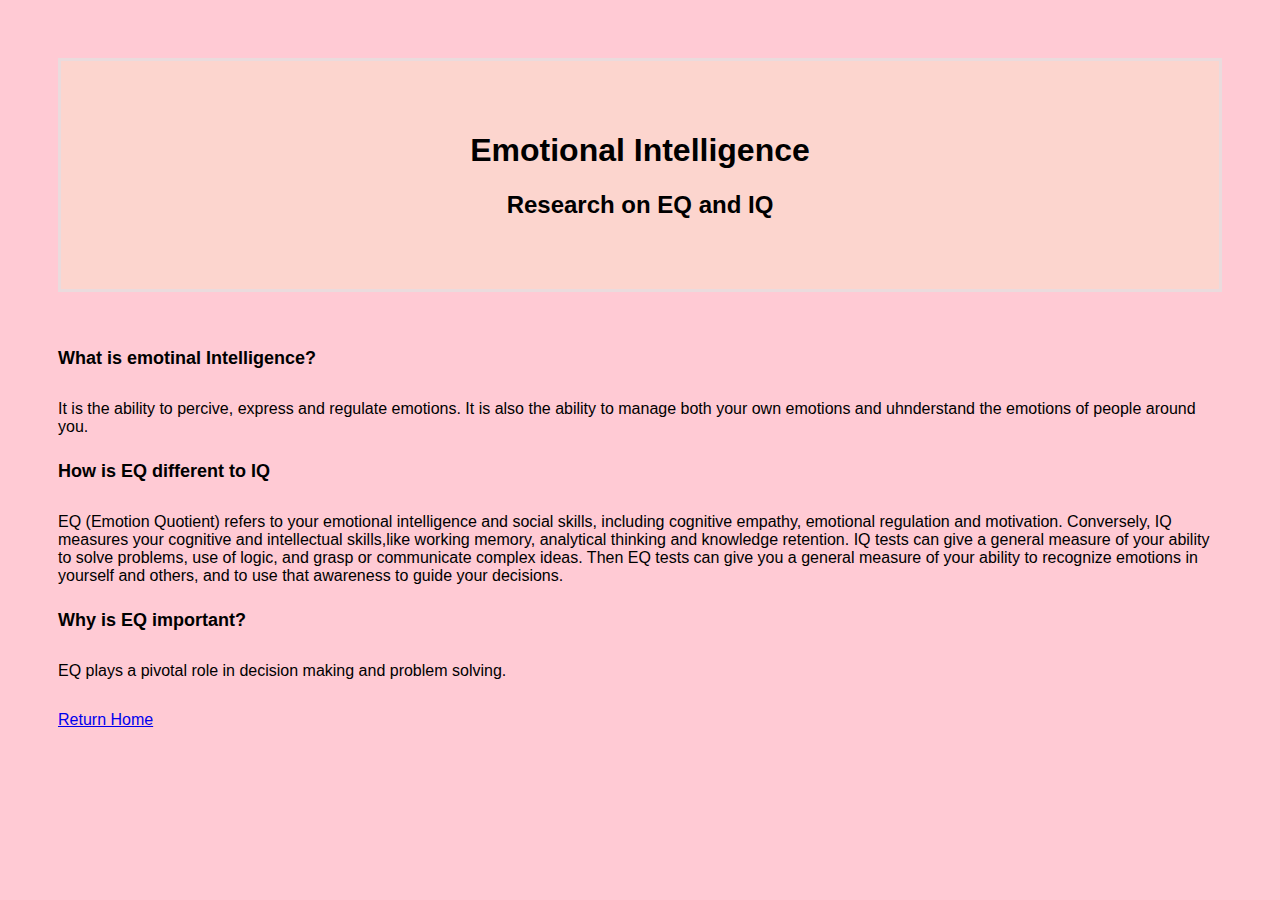
<file: blog/emotional-intelligence.html>
<!DOCTYPE html>
<html lang="en">
  <head>
    <meta charset="UTF-8" />
    <meta name="viewport" content="width=device-width, initial-scale=1.0" />
    <link href="../styles/main.css" rel="stylesheet" type="text/css" />
    <title>Emotional Intelligence</title>
  </head>
  <header>
    <h1>Emotional Intelligence</h1>
    <h2>Research on EQ and IQ</h2>
  </header>
  <body>
    <p>
      <br />
      <br />
      <p class="strong">What is emotinal Intelligence?</p>
      <br />
      It is the ability to percive, express and regulate emotions. It is also
      the ability to manage both your own emotions and uhnderstand the emotions
      of people around you.
      <br />
      <br />
      <p class="strong">How is EQ different to IQ</p>
      <br />
      EQ (Emotion Quotient) refers to your emotional intelligence and social
      skills, including cognitive empathy, emotional regulation and motivation.
      Conversely, IQ measures your cognitive and intellectual skills,like
      working memory, analytical thinking and knowledge retention. IQ tests can
      give a general measure of your ability to solve problems, use of logic, and
      grasp or communicate complex ideas. Then EQ tests can give you a general
      measure of your ability to recognize emotions in yourself and others, and
      to use that awareness to guide your decisions.
      <br>
      <br />
      <p class="strong">Why is EQ important? </p>
      <br>
      EQ plays a pivotal role in decision making and
      problem solving.
      <br>
      <br>
    </p>
  </body>
  <footer>
    <a href="../index.html">Return Home</a>
  </footer>
</html>
</file>
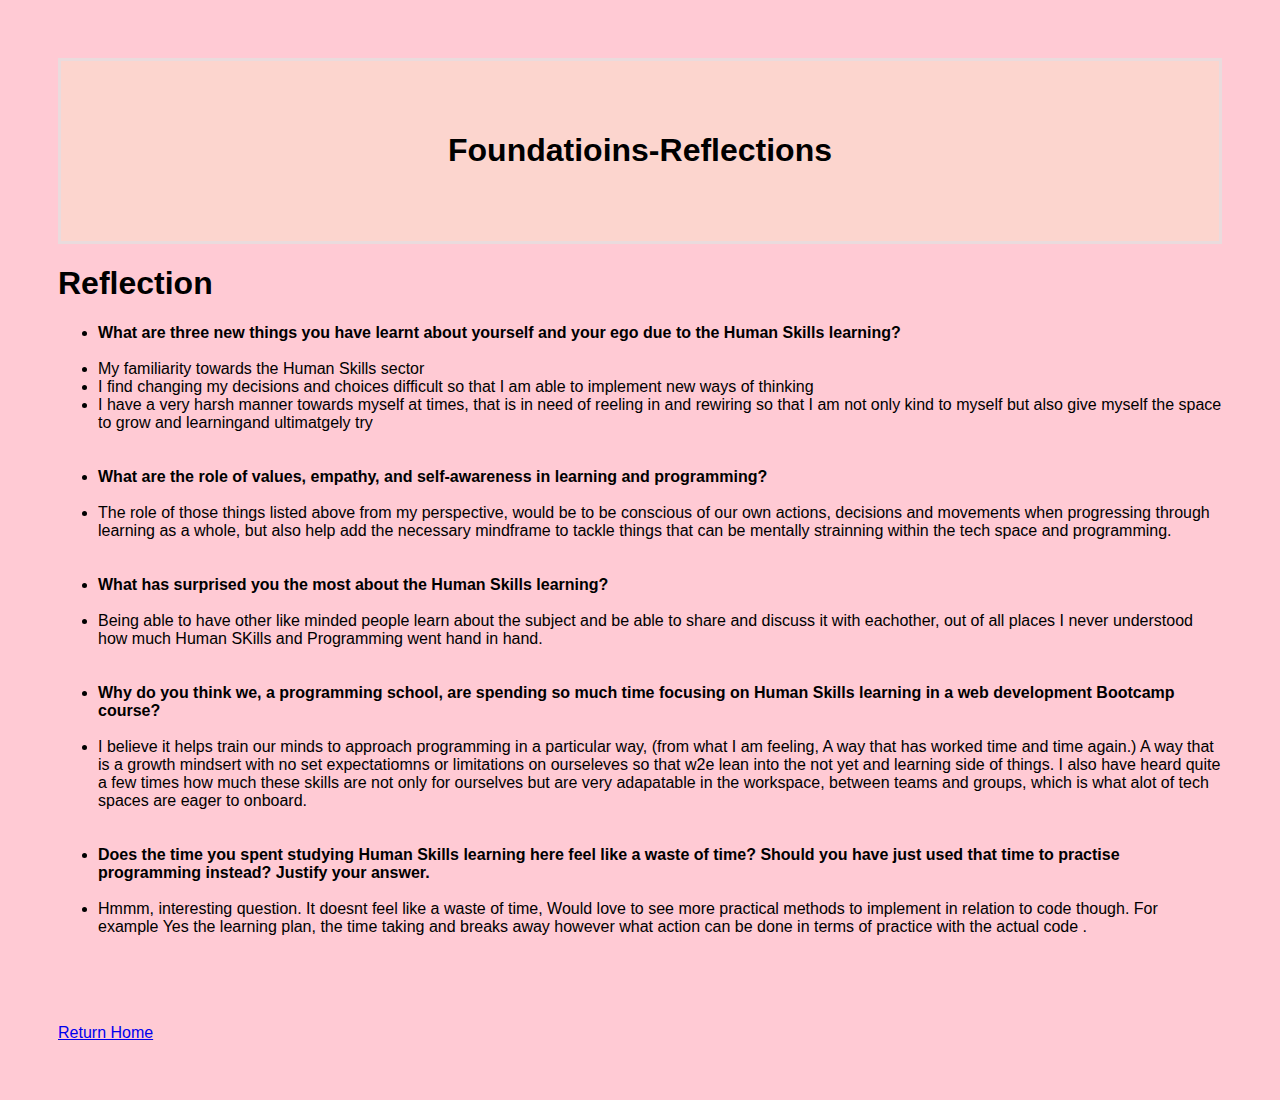
<file: blog/foundation-reflections.html>
<!DOCTYPE html>
<html lang="en">
    <head>
        <meta charset="UTF-8">
        <meta name="viewport" content="width=device-width, initial-scale=1.0">
        <link href="../styles/main.css" rel="stylesheet" type="text/css" />
        <title>Foundatioins-reflections</title>
    </head>

    <header>
      <h1>Foundatioins-Reflections</h1>
    </header>

    <body>
      <div>
        <h1>Reflection</h1>
      </div>
      <div>
        <p>
          <ul>
            <li><strong>What are three new things you have learnt about yourself and your ego due to the Human Skills learning?</strong></li>
            <br>
            <li>My familiarity towards the Human Skills sector</li>
            <li>I find changing my decisions and choices difficult so that I am able to implement new ways of thinking</li>
            <li>I have a very harsh manner towards myself at times, that is in need of reeling in and rewiring so that I am not only kind to myself but also give myself the space to grow and learningand ultimatgely try</li>
            <br>
            <br>
            <li><strong>What are the role of values, empathy, and self-awareness in learning and programming?</strong></li>
            <br>
            <li>The role of those things listed above from my perspective, would be to be conscious of our own actions, decisions and movements when progressing through learning as a whole, 
            but also help add the necessary mindframe to tackle things that can be mentally strainning within the tech space and programming. </li>
            <br>
            <br>
            <li><strong>What has surprised you the most about the Human Skills learning?</strong></li>
            <br>
            <li>Being able to have other like minded people learn about the subject and be able to share and discuss it with eachother, out of all places I never understood how much Human SKills and Programming went hand in hand.</li>
            <br>
            <br>
            <li><strong>Why do you think we, a programming school, are spending so much time focusing on Human Skills learning in a web development Bootcamp course?</strong></li>
            <br>
            <li>I believe it helps train our minds to approach programming in a particular way, (from what I am feeling, A way that has worked time and time again.) A way that is a growth mindsert with no set expectatiomns or limitations on ourseleves so that w2e lean into the not yet and learning side of things. 
              I also have heard quite a few times how much these skills are not only for ourselves but are very adapatable in the workspace, between teams and groups, which is what alot of tech spaces are eager to onboard. 
            </li>
            <br>
            <br>
            <li><strong> Does the time you spent studying Human Skills learning here feel like a waste of time? Should you have just used that time to practise programming instead? Justify your answer.</strong></li>
            <br>
            <li>Hmmm, interesting question. It doesnt feel like a waste of time, Would love to see more practical methods to implement in relation to code though. For example Yes the learning plan, the time taking and breaks away however what action can be done in terms of practice with the actual code .</li>
            <br>
            <br>
          </ul>
        </p>
      </div>

    </body>
    <br>
    <br>
    <footer>
      <a href="../index.html">Return Home</a>
    </footer>
  </html>
</file>
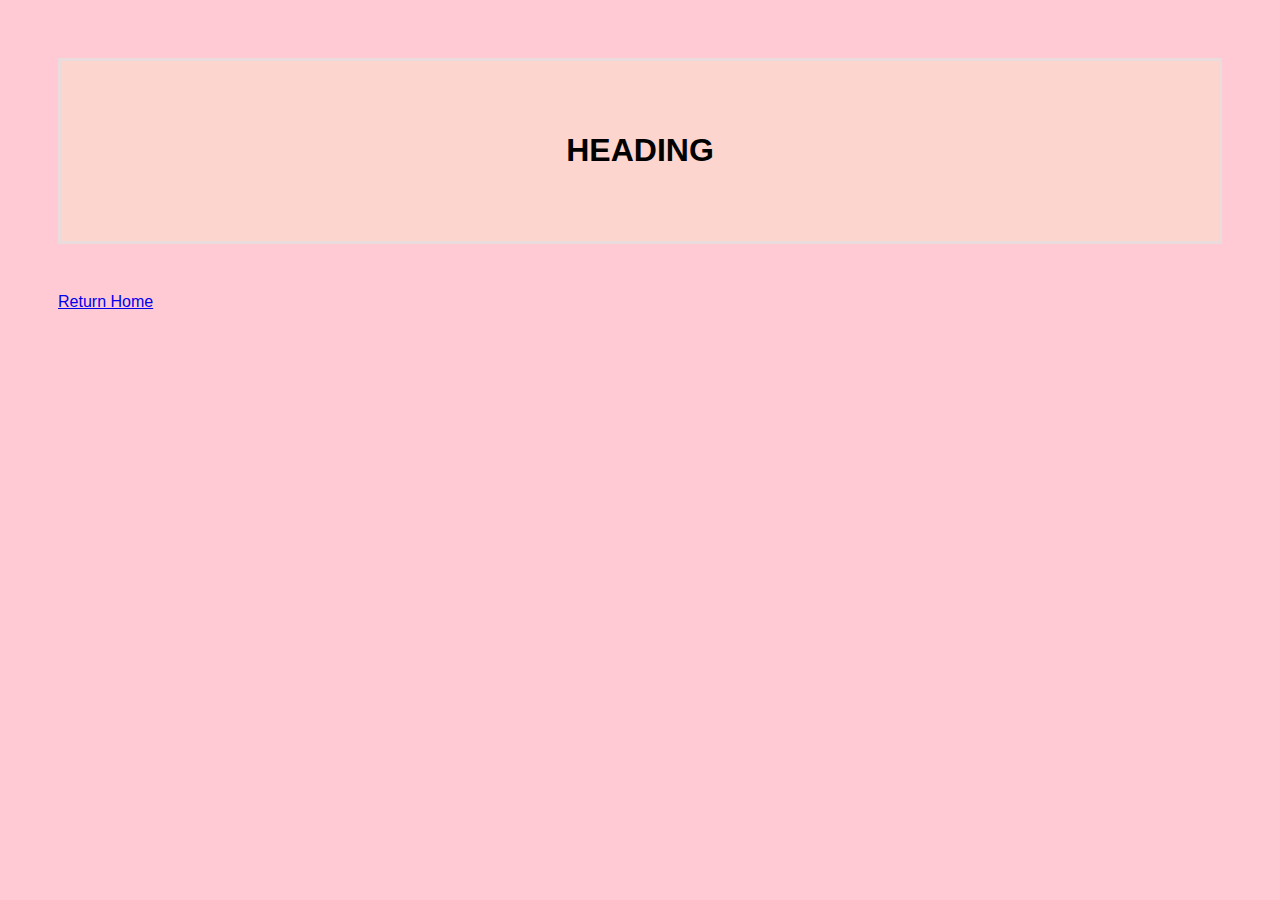
<file: blog/html-structure-template.html>
<!DOCTYPE html>
<html lang="en">
    <head>
        <meta charset="UTF-8">
        <meta name="viewport" content="width=device-width, initial-scale=1.0">
        <link href="../styles/main.css" rel="stylesheet" type="text/css" />
        <title>Html-structure-template</title>
    </head>

    <header>
      <h1>HEADING</h1>

    </header>

    <body>
      <div>

      </div>
      <div>
        <p>
          
        </p>
      </div>

    </body>
    <br>
    <br>
    <footer>
      <a href="../index.html">Return Home</a>
    </footer>
  </html>
</file>
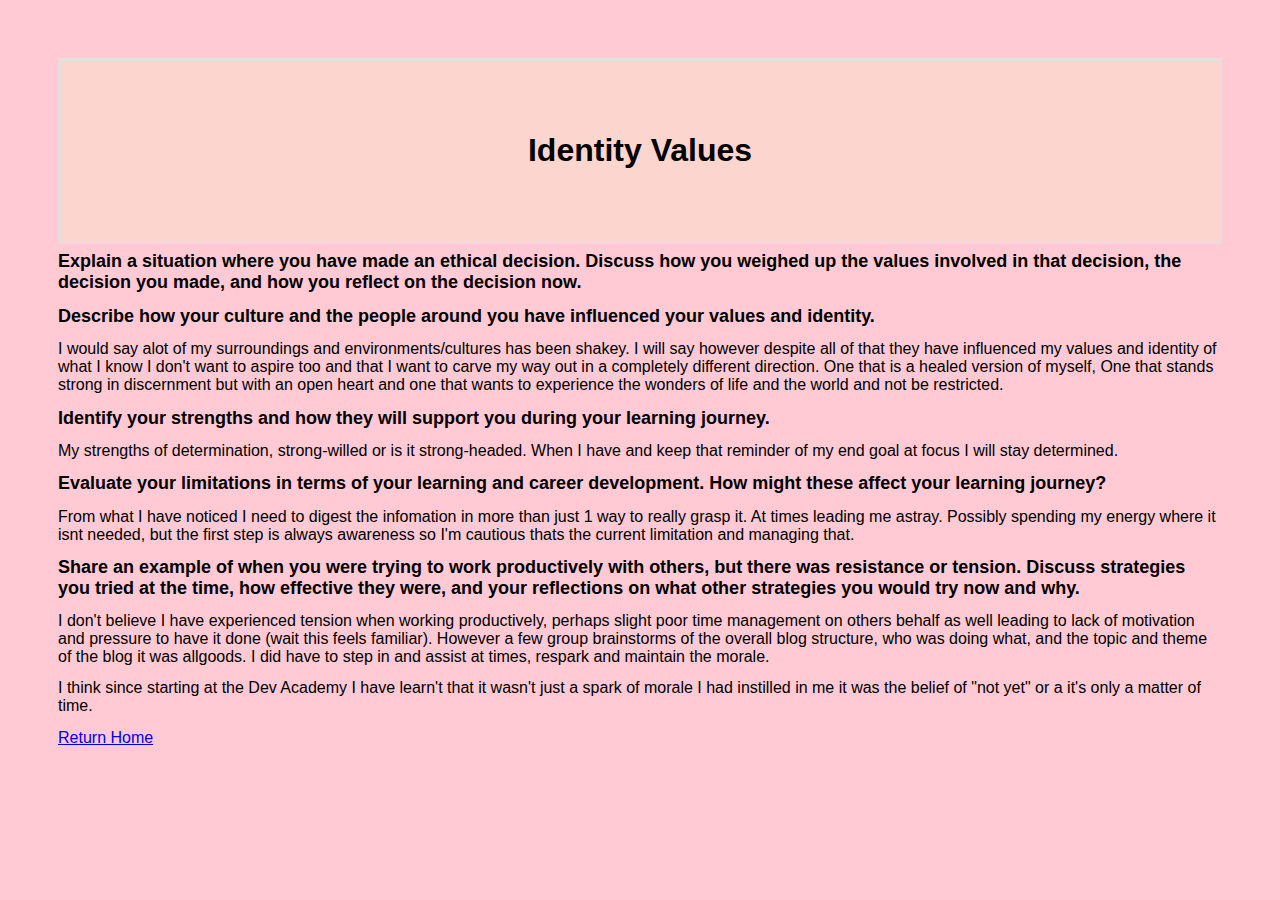
<file: blog/identity-values.html>
<!DOCTYPE html>
<html>
  <head>
    <meta charset="UTF-8" />
    <link href="../styles/main.css" rel="stylesheet" type="text/css" />
    <title>Identity Values</title>
  </head>
  <header>
    <h1>Identity Values</h1>
  </header>
  <body>
    <p class="strong">
      Explain a situation where you have made an ethical decision. Discuss how
      you weighed up the values involved in that decision, the decision you
      made, and how you reflect on the decision now.
    </p>
    <p class="strong">
      Describe how your culture and the people around you have influenced your
      values and identity.
    </p>
    <p>
      I would say alot of my surroundings and environments/cultures has been
      shakey. I will say however despite all of that they have influenced my
      values and identity of what I know I don't want to aspire too and that I
      want to carve my way out in a completely different direction. One that is
      a healed version of myself, One that stands strong in discernment but with
      an open heart and one that wants to experience the wonders of life and the
      world and not be restricted.
    </p>
    <p class="strong">
      Identify your strengths and how they will support you during your learning
      journey.
    </p>
    <p>
      My strengths of determination, strong-willed or is it strong-headed. When
      I have and keep that reminder of my end goal at focus I will stay
      determined.
    </p>
    <p class="strong">
      Evaluate your limitations in terms of your learning and career
      development. How might these affect your learning journey?
    </p>
    <p>
      From what I have noticed I need to digest the infomation in more than just
      1 way to really grasp it. At times leading me astray. Possibly spending my
      energy where it isnt needed, but the first step is always awareness so I'm
      cautious thats the current limitation and managing that.
    </p>
    <p class="strong">
      Share an example of when you were trying to work productively with others,
      but there was resistance or tension. Discuss strategies you tried at the
      time, how effective they were, and your reflections on what other
      strategies you would try now and why.
    </p>
    <p>
      I don't believe I have experienced tension when working productively,
      perhaps slight poor time management on others behalf as well leading to
      lack of motivation and pressure to have it done (wait this feels
      familiar). However a few group brainstorms of the overall blog structure,
      who was doing what, and the topic and theme of the blog it was allgoods. I
      did have to step in and assist at times, respark and maintain the morale.
    </p>
    <p>
      I think since starting at the Dev Academy I have learn't that it wasn't
      just a spark of morale I had instilled in me it was the belief of "not
      yet" or a it's only a matter of time.
    </p>
  </body>
  <footer>
    <a href="../index.html">Return Home</a>
  </footer>
</html>
</file>
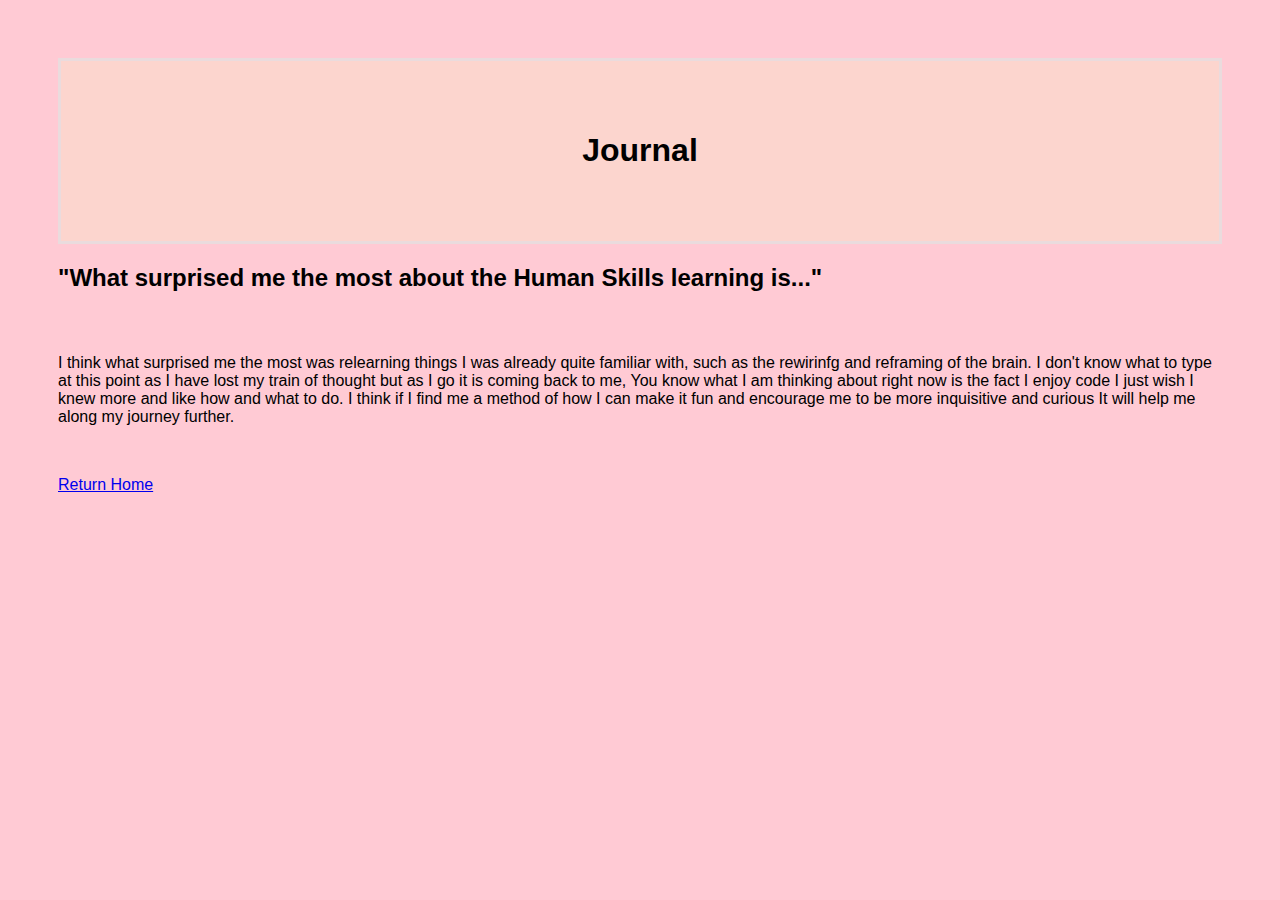
<file: blog/Journal.html>
<!DOCTYPE html>
<html lang="en">
    <head>
        <meta charset="UTF-8">
        <meta name="viewport" content="width=device-width, initial-scale=1.0">
        <link href="../styles/main.css" rel="stylesheet" type="text/css" />
        <title>Journal S5 exercise</title>
    </head>

    <header>
      <h1>Journal</h1>
    </header>

    <body>
      <div>
        <p>
          <h2>"What surprised me the most about the Human Skills learning is..."</h2>
        </p>
      </div>
      <br>
      <br>
      <div>
        <p>
          I think what surprised me the most was relearning things I was already quite familiar with,
          such as the rewirinfg and reframing of the brain. I don't know what to type at this point as I have lost my train of thought 
          but as I go it is coming back to me, You know what I am thinking about right now is the fact I enjoy code I just wish I knew more and like how and what to do.
          I think if I find me a method of how I can make it fun and encourage me to be more inquisitive and curious It will help me along my journey further.

          
        </p>
      </div>

    </body>
    <br>
    <br>
    
    <footer>
      <a href="../index.html">Return Home</a>
    </footer>
  </html>
</file>
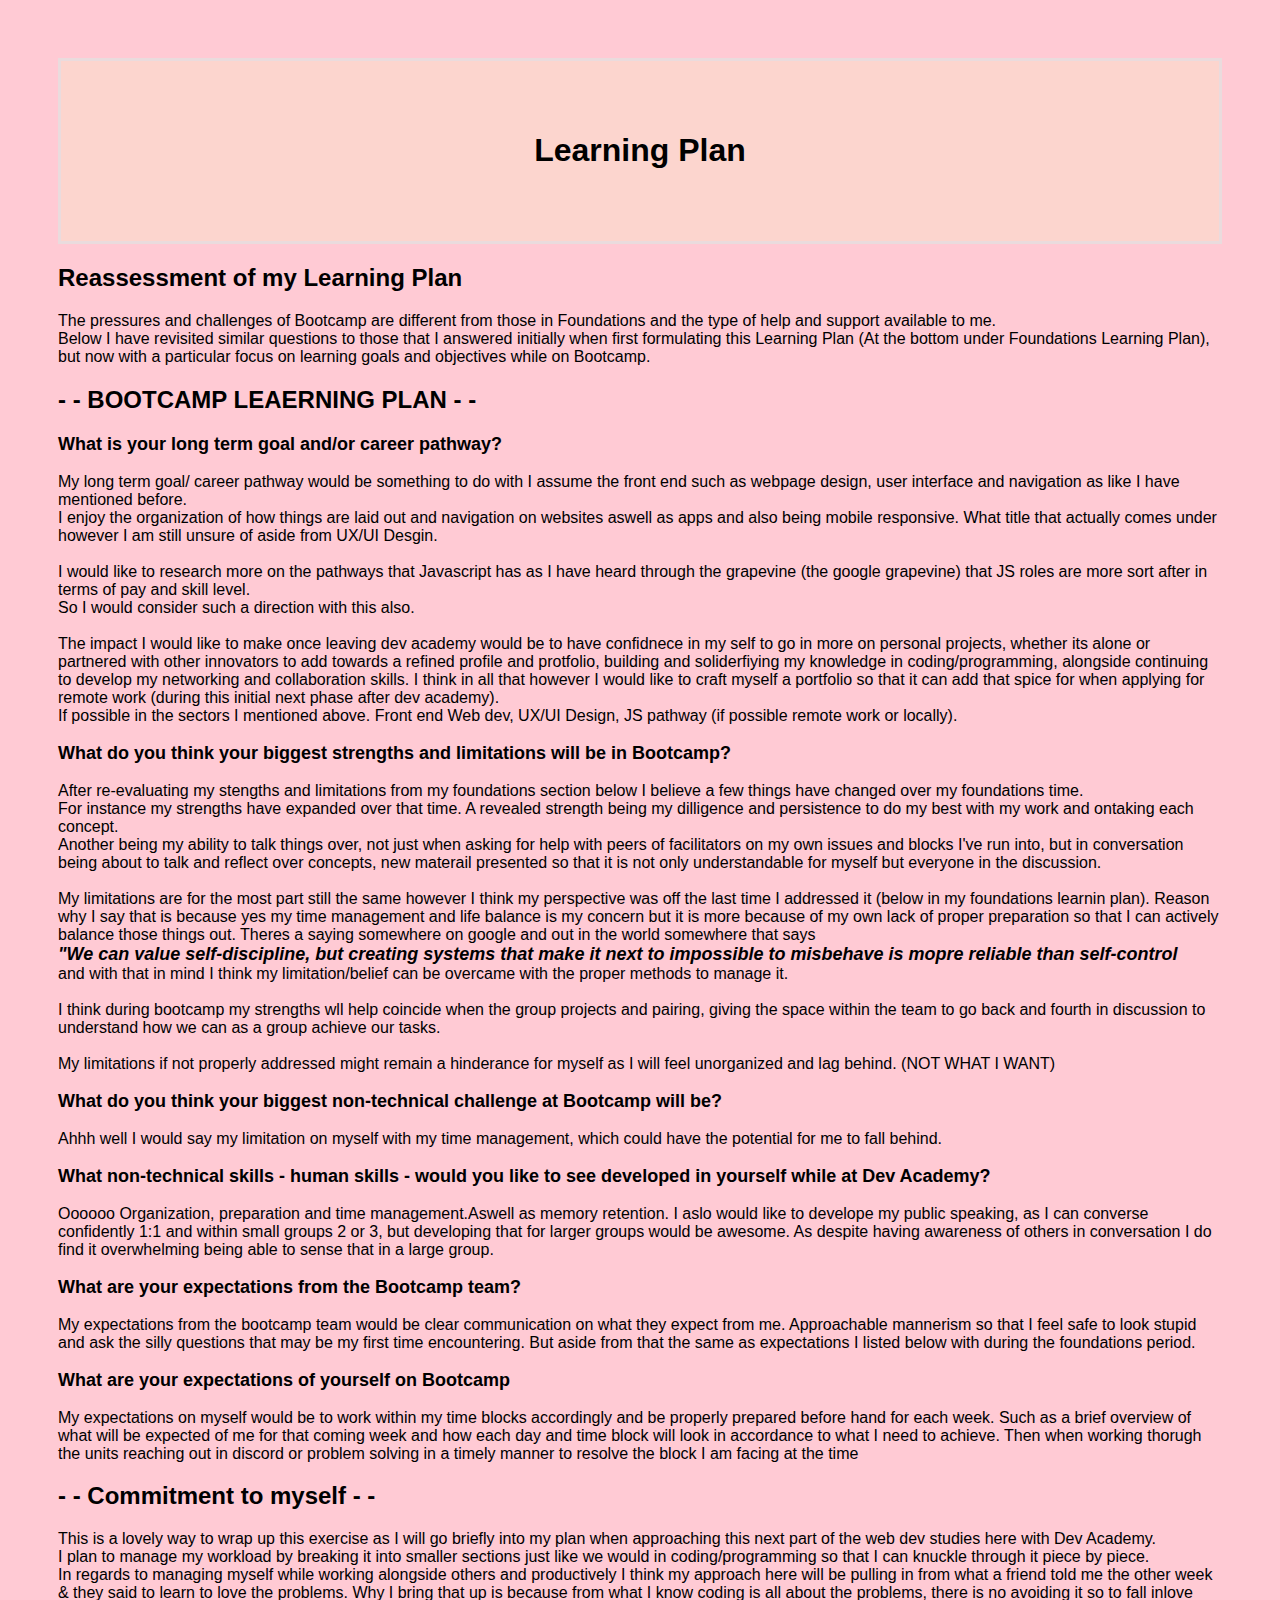
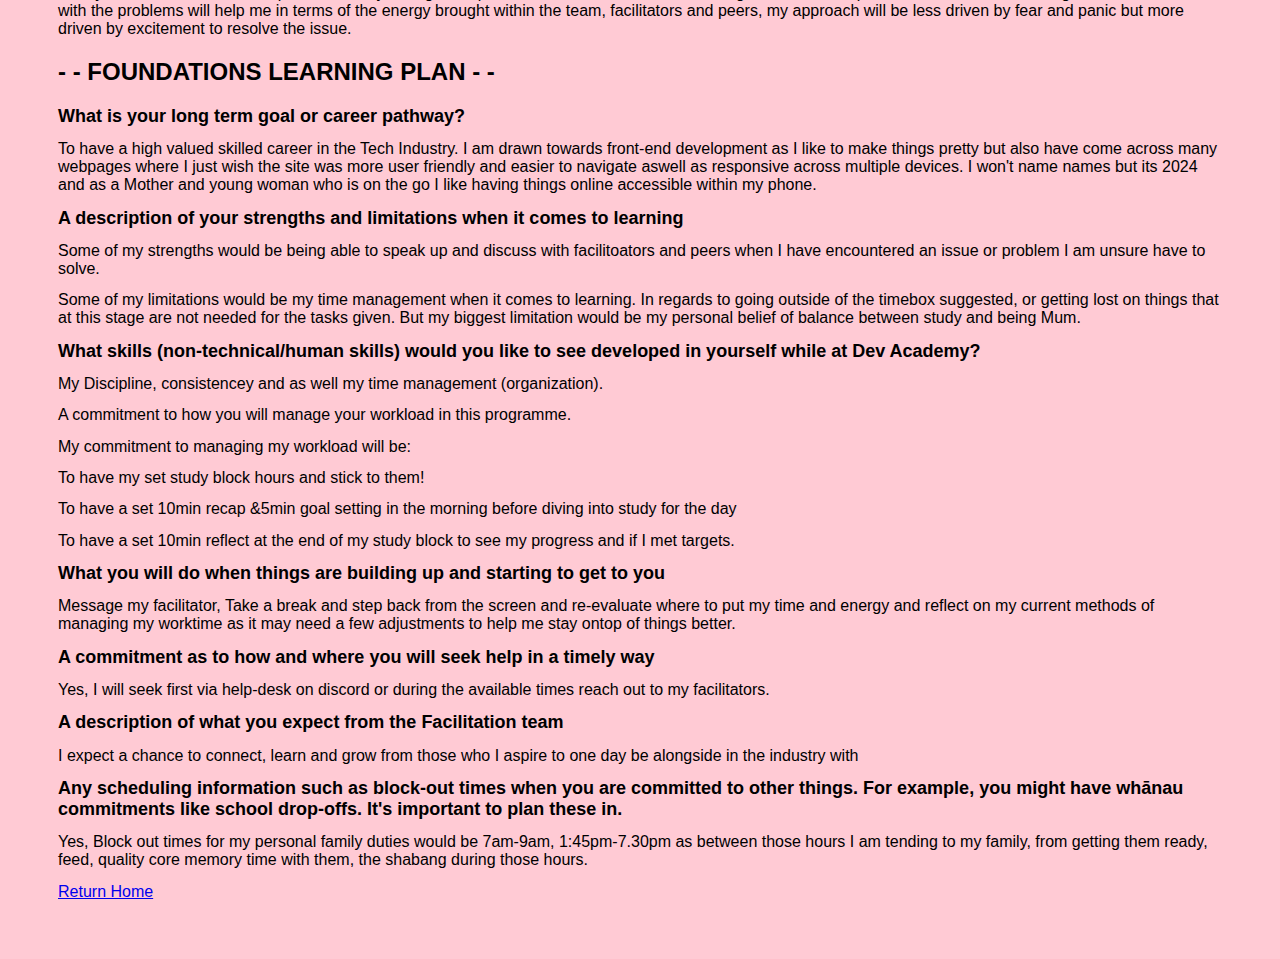
<file: blog/learning-plan.html>
<!DOCTYPE html>
<html lang="en">
  <head>
    <meta charset="UTF-8" />
    <link href="../styles/main.css" rel="stylesheet" type="text/css" />
    <title>Learning-plan</title>
  </head>
  <header>
    <h1>Learning Plan</h1>
  </header>
  <body>
    <div>
      <p>
        <h2>Reassessment of my Learning Plan</h2>
  
        The pressures and challenges of Bootcamp are different from those in Foundations and the type of help and support available to me.
        <br>
        Below I have revisited similar questions to those that I answered initially when first formulating this Learning Plan (At the bottom under Foundations Learning Plan), 
        <br>
        but now with a particular focus on learning goals and objectives while on Bootcamp.

      </p>
    </div>
    <div>
      <h2>- - BOOTCAMP LEAERNING PLAN - -</h2>
      <p>
        <strong class="strong">What is your long term goal and/or career pathway?</strong>
        <br>
        <br>
        My long term goal/ career pathway would be something to do with I assume the front end such as webpage design, user interface and navigation as like I have mentioned before. 
        <br>
        I enjoy the organization of how things are laid out and navigation on websites aswell as apps and also being mobile responsive. What title that actually comes under however I am still unsure of aside from UX/UI Desgin.
        <br>
        <br>
        I would like to research more on the pathways that Javascript has as I have heard through the grapevine (the google grapevine) that JS roles are more sort after in terms of pay and skill level. 
        <br>
        So I would consider such a direction with this also.
        <br>
        <br>
        The impact I would like to make once leaving dev academy would be to have confidnece in my self to go in more on personal projects, whether its alone or partnered with other 
        innovators to add towards a refined profile and protfolio, building 
        and soliderfiying my knowledge in coding/programming, alongside continuing to develop my networking and collaboration skills. 
        I think in all that however I would like to craft myself a portfolio so that it can add that spice for when applying for remote work (during this initial next phase after dev academy).
        <br>
        If possible in the sectors I mentioned above. Front end Web dev, UX/UI Design, JS pathway (if possible remote work or locally).
        <br>
        <br>
        <strong class="strong">What do you think your biggest strengths and limitations will be in Bootcamp?</strong>
        <br>
        <br>
        After re-evaluating my stengths and limitations from my foundations section below I believe a few things have changed over my foundations time.
        <br>
        For instance my strengths have expanded over that time. A revealed strength being my dilligence and persistence to do my best with my work and ontaking each concept. 
        <br>
        Another being my ability to talk things over, not just when asking for help with peers of facilitators on my own issues and blocks I've run into, 
        but in conversation being about to talk and reflect over concepts, new materail presented 
        so that it is not only understandable for myself but everyone in the discussion.
        <br>
        <br>
        My limitations are for the most part still the same however I think my perspective was off the last time I addressed it (below in my foundations learnin plan). 
        Reason why I say that is because yes my time management and life balance is my concern but it is more 
        because of my own lack of proper preparation so that I can actively balance those things out. Theres a saying somewhere on google and out in the world somewhere that says
        <br>
        <em class="strong colourText">"We can value self-discipline, but creating systems that make it next to impossible to misbehave is mopre reliable than self-control</em> 
        <br>
        and with that in mind I think my limitation/belief can be overcame 
        with the proper methods to manage it. 
        <br>
        <br>
        I think during bootcamp my strengths wll help coincide when the group projects and pairing, giving the space within the team to go back and fourth in discussion to understand how we can as a group achieve our tasks. 
        <br>
        <br>
        My limitations if not properly addressed might remain a hinderance for myself as I will feel unorganized and lag behind. (NOT WHAT I WANT)
        <br>
        <br>
        <strong class="strong">What do you think your biggest non-technical challenge at Bootcamp will be?</strong>
        <br>
        <br>
        Ahhh well I would say my limitation on myself with my time management, which could have the potential for me to fall behind.
        <br>
        <br>
        <strong class="strong">What non-technical skills - human skills - would you like to see developed in yourself while at Dev Academy?</strong>
        <br>
        <br>
        Oooooo Organization, preparation and time management.Aswell as memory retention. I aslo would like to develope my public speaking, 
        as I can converse confidently 1:1 and within small groups 2 or 3, but developing that for larger groups
        would be awesome. As despite having awareness of others in conversation I do find it overwhelming being able to sense that in a large group. 
        <br>
        <br>
        <strong class="strong">What are your expectations from the Bootcamp team?</strong>
        <br>
        <br>
        My expectations from the bootcamp team would be clear communication on what they expect from me. Approachable mannerism so that I feel safe to look stupid 
        and ask the silly questions that may be my first time encountering. But aside from that the same as expectations I listed below with during the foundations period.
        <br>
        <br>
        <strong class="strong">What are your expectations of yourself on Bootcamp</strong>
        <br>
        <br>
        My expectations on myself would be to work within my time blocks accordingly and be properly prepared before hand for each week. Such as a brief overview of what will be expected of me for that coming week 
        and how each day and time block will look in accordance to what I need to achieve. Then when working thorugh the units reaching out in discord or problem solving in a timely manner to resolve the block I am facing at the time
        <br>
        <h2 class="strong, colourText">- - Commitment to myself - -</h2>

        This is a lovely way to wrap up this exercise as I will go briefly into my plan when approaching this next part of the web dev studies here with Dev Academy. 
        <br>
        I plan to manage my workload by breaking it into smaller sections just like we would in coding/programming so that I can knuckle through it piece by piece. 
        <br>
        In regards to managing myself while working alongside others and productively I think my approach here will be pulling in from what a friend told me the other week & they said to learn to love the problems.
        Why I bring that up is because from what I know coding is all about the problems, there is no avoiding it so to fall inlove with the problems will help me in terms of the energy brought within the team, facilitators and
        peers, my approach will be less driven by fear and panic but more driven by excitement to resolve the issue. 
                
      </p>
    </div>
    <div>
    <h2>- - FOUNDATIONS LEARNING PLAN - -</h2>
    <p class="strong">What is your long term goal or career pathway?</p>
    <p>
      To have a high valued skilled career in the Tech Industry. I am drawn
      towards front-end development as I like to make things pretty but also
      have come across many webpages where I just wish the site was more user
      friendly and easier to navigate aswell as responsive across multiple
      devices. I won't name names but its 2024 and as a Mother and young woman
      who is on the go I like having things online accessible within my phone.
    </p>
    <p class="strong">
      A description of your strengths and limitations when it comes to learning
    </p>
    <p>
      Some of my strengths would be being able to speak up and discuss with
      facilitoators and peers when I have encountered an issue or problem I am
      unsure have to solve.
    </p>
    <p>
      Some of my limitations would be my time management when it comes to
      learning. In regards to going outside of the timebox suggested, or getting
      lost on things that at this stage are not needed for the tasks given. But
      my biggest limitation would be my personal belief of balance between study
      and being Mum.
    </p>
    <p class="strong">
      What skills (non-technical/human skills) would you like to see developed
      in yourself while at Dev Academy?
    </p>
    <p>
      My Discipline, consistencey and as well my time management (organization).
    </p>
    <p>A commitment to how you will manage your workload in this programme.</p>
    <p>My commitment to managing my workload will be:</p>
    <p>To have my set study block hours and stick to them!</p>
    <p>
      To have a set 10min recap &5min goal setting in the morning before diving
      into study for the day
    </p>
    <p>
      To have a set 10min reflect at the end of my study block to see my
      progress and if I met targets.
    </p>
    <p class="strong">
      What you will do when things are building up and starting to get to you
    </p>
    <p>
      Message my facilitator, Take a break and step back from the screen and
      re-evaluate where to put my time and energy and reflect on my current
      methods of managing my worktime as it may need a few adjustments to help
      me stay ontop of things better.
    </p>
    <p class="strong">
      A commitment as to how and where you will seek help in a timely way
    </p>
    <p>
      Yes, I will seek first via help-desk on discord or during the available
      times reach out to my facilitators.
    </p>
    <p class="strong">
      A description of what you expect from the Facilitation team
    </p>
    <p>
      I expect a chance to connect, learn and grow from those who I aspire to
      one day be alongside in the industry with
    </p>
    <p class="strong">
      Any scheduling information such as block-out times when you are committed
      to other things. For example, you might have whānau commitments like
      school drop-offs. It's important to plan these in.
    </p>
    <p>
      Yes, Block out times for my personal family duties would be 7am-9am,
      1:45pm-7.30pm as between those hours I am tending to my family, from
      getting them ready, feed, quality core memory time with them, the shabang
      during those hours.
    </p>
    </div>
  </body>
  <footer>
    <a href="../index.html">Return Home</a>
  </footer>
</html>
</file>
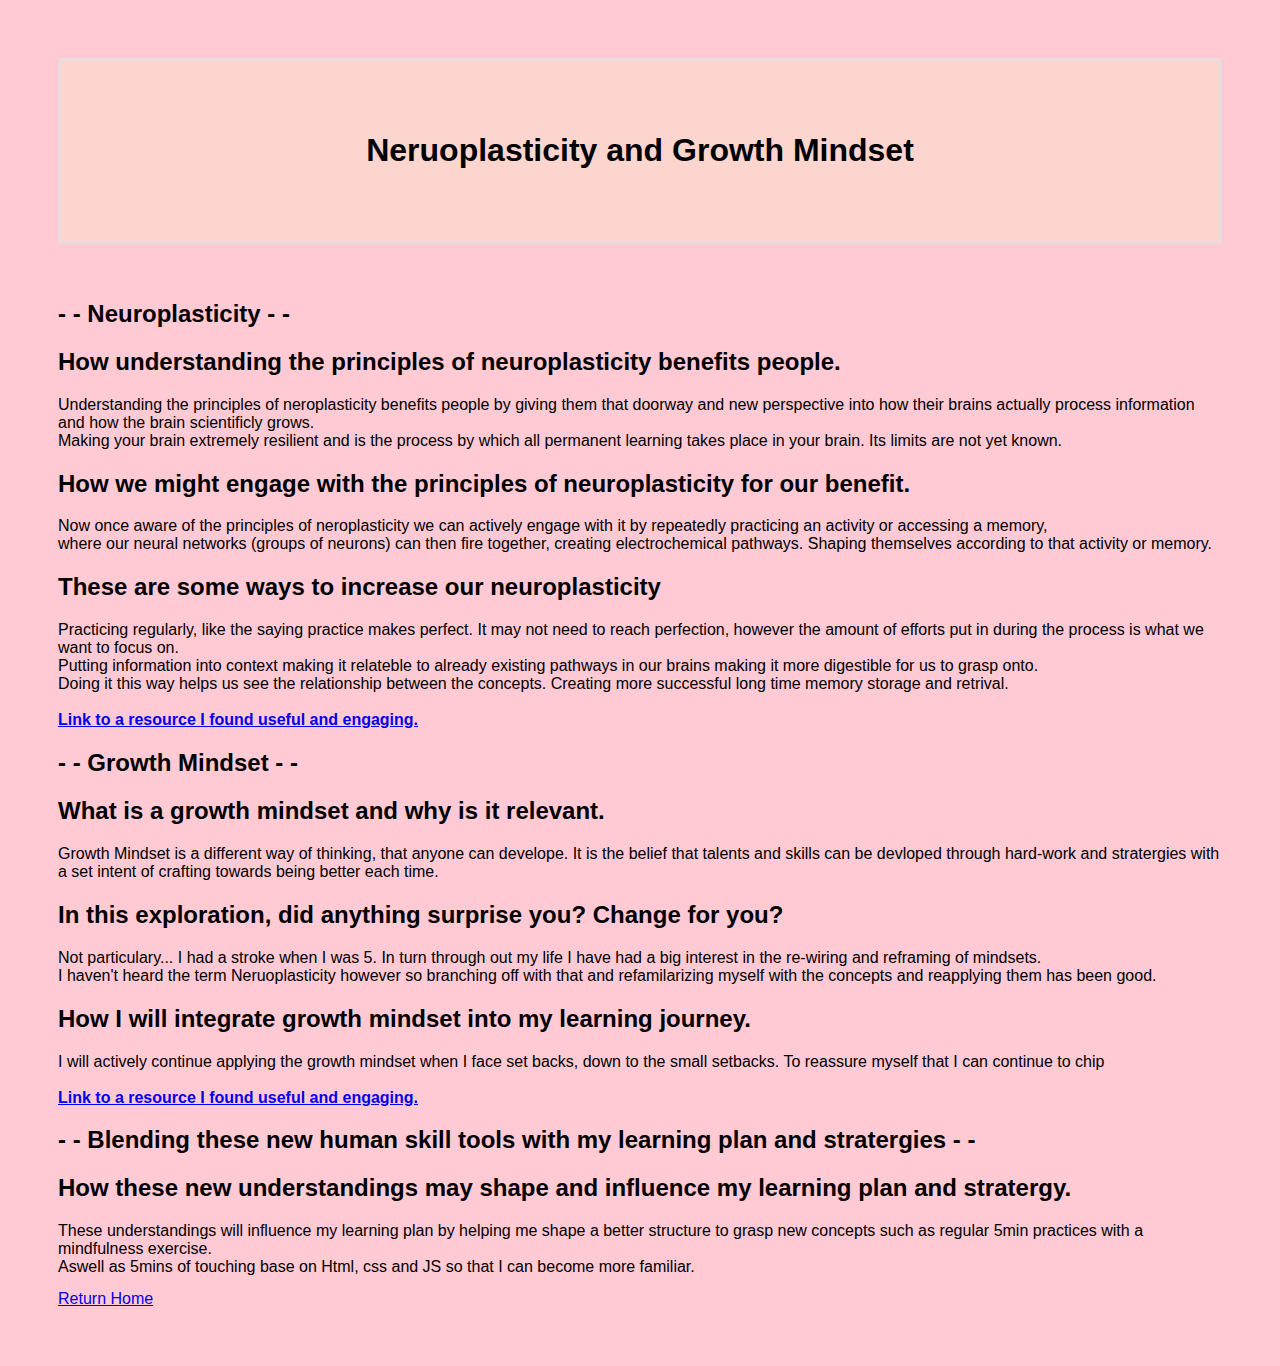
<file: blog/neroplasticity.html>
<!DOCTYPE html>
<html lang="en">
    <head>
        <meta charset="UTF-8">
        <meta name="viewport" content="width=device-width, initial-scale=1.0">
        <link href="../styles/main.css" rel="stylesheet" type="text/css">
        <title>Neruoplasticity and Growth Mindset</title>
    </head>
    <header>
      <h1>
        Neruoplasticity and Growth Mindset
      </h1>
    </header>
    <body>
      <br>
      <br>
      <div>
        <p>
            <h2>- - Neuroplasticity - -</h2>
            <h2>How understanding the principles of neuroplasticity benefits people.</h2>
             Understanding the principles of neroplasticity benefits people by giving them that doorway and new perspective into how their brains actually process information 
             and how the brain scientificly grows. 
            <br>
             Making your brain extremely resilient and is the process by which all permanent learning takes place in your brain. Its limits are not yet known.

            <h2>How we might engage with the principles of neuroplasticity for our benefit.</h2>
             Now once aware of the principles of neroplasticity we can actively engage with it by repeatedly practicing an activity or accessing a memory, 
            <br>
             where our neural networks (groups of neurons) can then fire together, creating electrochemical pathways. Shaping themselves according to that activity or memory.
            <h2>These are some ways to increase our neuroplasticity</h2>
             Practicing regularly, like the saying practice makes perfect. It may not need to reach perfection, however the amount of efforts put in during the process is what we want to focus on. 
            <br>
             Putting information into context making it relateble to already existing pathways in our brains making it more digestible for us to grasp onto. 
            <br>
             Doing it this way helps us see the relationship between the concepts. Creating more successful long time memory storage and retrival.
            <br>
            <br>
             <strong>
              <a href="https://www.edutopia.org/neuroscience-brain-based-learning-neuroplasticity">Link to a resource I found useful and engaging. </a>
             </strong>
            <h2>- - Growth Mindset - -</h2>
            <h2>What is a growth mindset and why is it relevant.</h2>
             Growth Mindset is a different way of thinking, that anyone can develope. It is the belief that talents and skills can be devloped through hard-work and stratergies with a set intent of crafting towards being better each time.

            <h2>In this exploration, did anything surprise you? Change for you?</h2>
             Not particulary... I had a stroke when I was 5. In turn through out my life I have had a big interest in the re-wiring and reframing of mindsets. 
            <br>
             I haven't heard the term Neruoplasticity however so branching off with that and refamilarizing myself with the concepts and reapplying them has been good.

            <h2>How I will integrate growth mindset into my learning journey.</h2>
             I will actively continue applying the growth mindset when I face set backs, down to the small setbacks. To reassure myself that I can continue to chip 
            <br>
            <br>
             <strong>
              <a href="https://buffer.com/resources/the-habits-of-successful-people-they-have-a-growth-mindset/">Link to a resource I found useful and engaging. </a>
             </strong>
            <h2>- - Blending these new human skill tools with my learning plan and stratergies - -</h2>
            <h2>How these new understandings may shape and influence my learning plan and stratergy.</h2>
          
             These understandings will influence my learning plan by helping me shape a better structure to grasp new concepts such as regular 5min practices with a mindfulness exercise.
             <br>
             Aswell as 5mins of touching base on Html, css and JS so that I can become more familiar.
        </p>
      </div>
    </body>
    <footer>
      <a href="../index.html">Return Home</a>
    </footer>
</html>
</file>
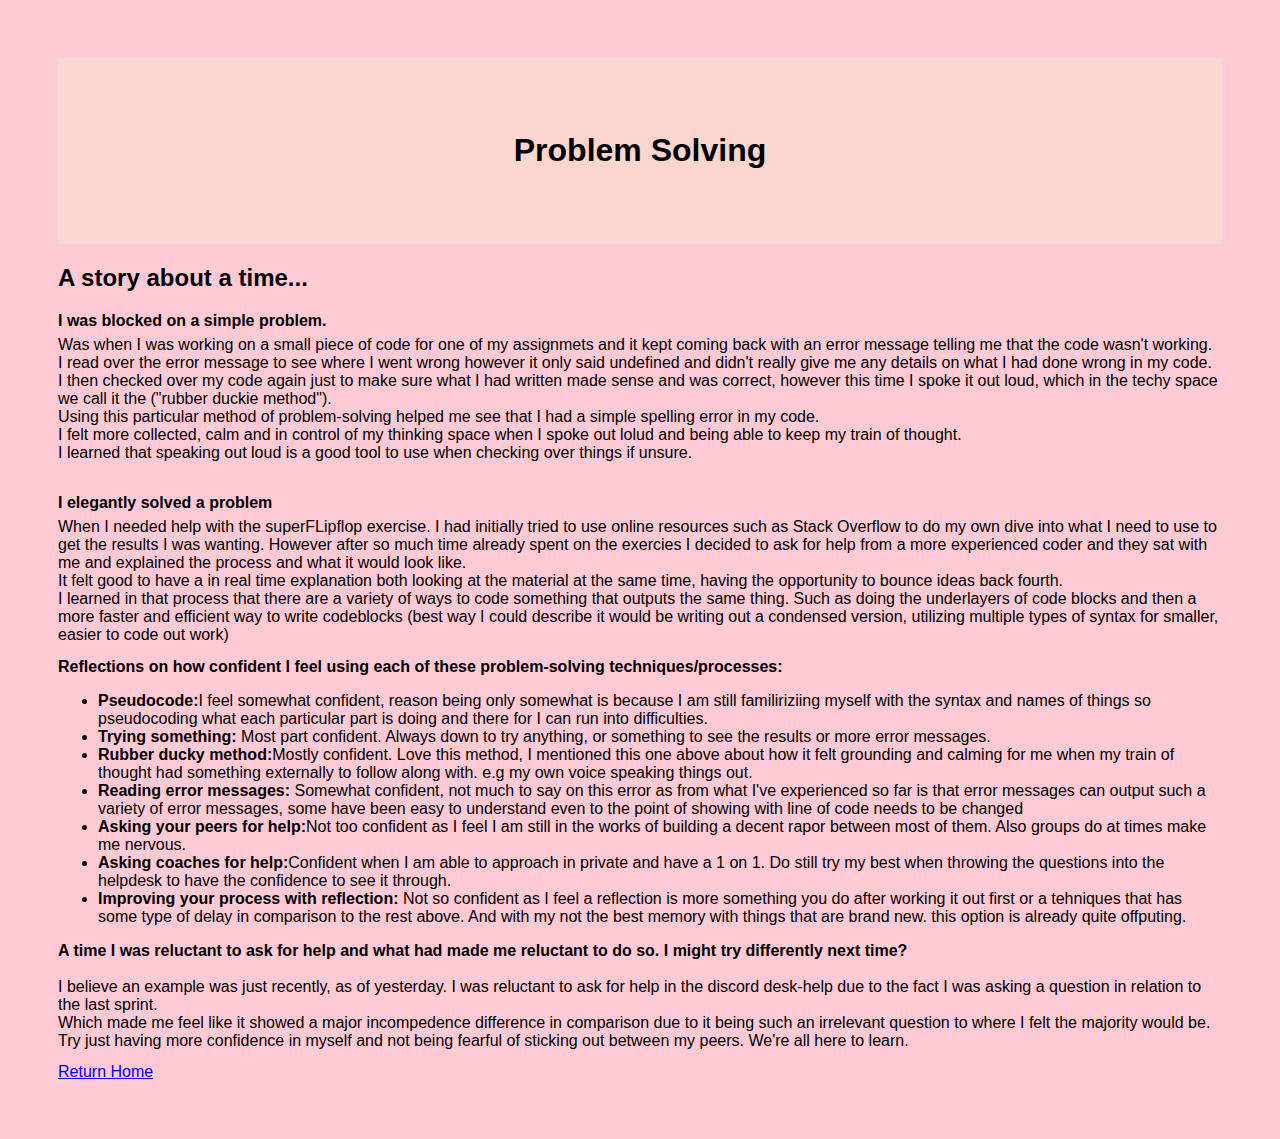
<file: blog/problem-solving.html>
<!DOCTYPE html>
<html lang="en">
    <head>
        <meta charset="UTF-8">
        <meta name="viewport" content="width=device-width, initial-scale=1.0">
        <link href="../styles/main.css" rel="stylesheet" type="text/css">
        <title>Problem Solving</title>
    </head>
    <header>
      <h1>Problem Solving</h1>
    </header>
    <body>

    <div>
      <h2>A story about a time...</h2>
      <strong>I was blocked on a simple problem.</strong>
      <br>
      <div>
        <p>
          Was when I was working on a small piece of code for one of my assignmets and it kept coming back with an error message
          telling me that the code wasn't working.
          <br>
          I read over the error message to see where I went wrong however it only said undefined and
          didn't really give me any details on what I had done wrong in my code.
          <br>         
          I then checked over my code again just to make sure what I had written made sense and was correct, however this time I spoke it out loud, which in 
          the techy space we call it the ("rubber duckie method"). 
          <br>         
          Using this particular method of problem-solving helped me see that I had a simple spelling error in my code. 
          <br>         
          I felt more collected, calm and in control of my thinking space when I spoke out lolud and being able to keep my train of thought.
          <br>         
          I learned that speaking out loud is a good tool to use when checking over things if unsure.
          <br>
          <br>
        </p>
      </div>
      <div>
        <strong>I elegantly solved a problem</strong>
        <br>
        <p>
          When I needed help with the superFLipflop exercise. I had initially tried to use online resources such as Stack Overflow to do my own dive into what I need to use to get the results I was wanting. 
          However after so much time already spent on the exercies I decided to ask for help from a more experienced coder and they sat with me and explained the process and what it would look like. 
          <br>
          It felt good to have a in real time explanation both looking at the material at the same time, having the opportunity to bounce ideas back fourth.
          <br>
          I learned in that process that there are a variety of ways to code something that outputs the same thing. Such as doing the underlayers of code blocks and then a more faster and efficient way to write codeblocks 
          (best way I could describe it would be writing out a condensed version, utilizing multiple types of syntax for smaller, easier to code out work) 
        </p>
      </div>
      <div>
        <strong>Reflections on how confident I feel using each of these problem-solving techniques/processes:</strong>
        <p>
          <ul>
            <li>
              <strong>Pseudocode:</strong>I feel somewhat confident, reason being only somewhat is because 
              I am still familiriziing myself with the syntax and names of things so pseudocoding what each particular part is doing and there for I can run into difficulties.
            </li>
            <li>
              <strong>Trying something:</strong> Most part confident. Always down to try anything, or something to see the results or more error messages.
            </li>
            <li>
              <strong>Rubber ducky method:</strong>Mostly confident. Love this method, I mentioned this one above about how it felt grounding and calming for me when my train of thought had something externally to follow along with. e.g 
              my own voice speaking things out.
            </li>
            <li>
              <strong>Reading error messages:</strong> Somewhat confident, not much to say on this error as from what I've experienced so far is that error messages can output such a variety of error messages, some have been easy to understand even to the point of showing with line of code needs to be changed
            </li>
            <li>
              <strong>Asking your peers for help:</strong>Not too confident as I feel I am still in the works of building a decent rapor between most of them. Also groups do at times make me nervous.
            </li>
            <li>
              <strong>Asking coaches for help:</strong>Confident when I am able to approach in private and have a 1 on 1. Do still try my best when throwing the questions into the helpdesk to have the confidence to see it through.
            </li>
            <li>
              <strong>Improving your process with reflection:</strong> Not so confident as I feel a reflection is more something you do after working it out first or a tehniques that has some type of delay in comparison to the rest above.
              And with my not the best memory with things that are brand new. this option is already quite offputing.
            </li>
          </u>
        </p>
      </div>

      <div>
        <p>
          <strong>A time I was reluctant to ask for help and what had made me reluctant to do so. I might try differently next time?</strong>
          <br>
          <br>

        I believe an example was just recently, as of yesterday. I was reluctant to ask for help in the discord desk-help due to the fact I was asking a question in relation to the last sprint. 
        <br>
        Which made me feel like it showed a major incompedence difference in comparison due to it being such an irrelevant question to where I felt the majority would be.
        <br>
        Try just having more confidence in myself and not being fearful of sticking out between my peers. We're all here to learn.
        </p>
      </div>
    </div>
    </body>
    <footer>
      <a href="../index.html">Return Home</a>
    </footer>
</html>
</file>
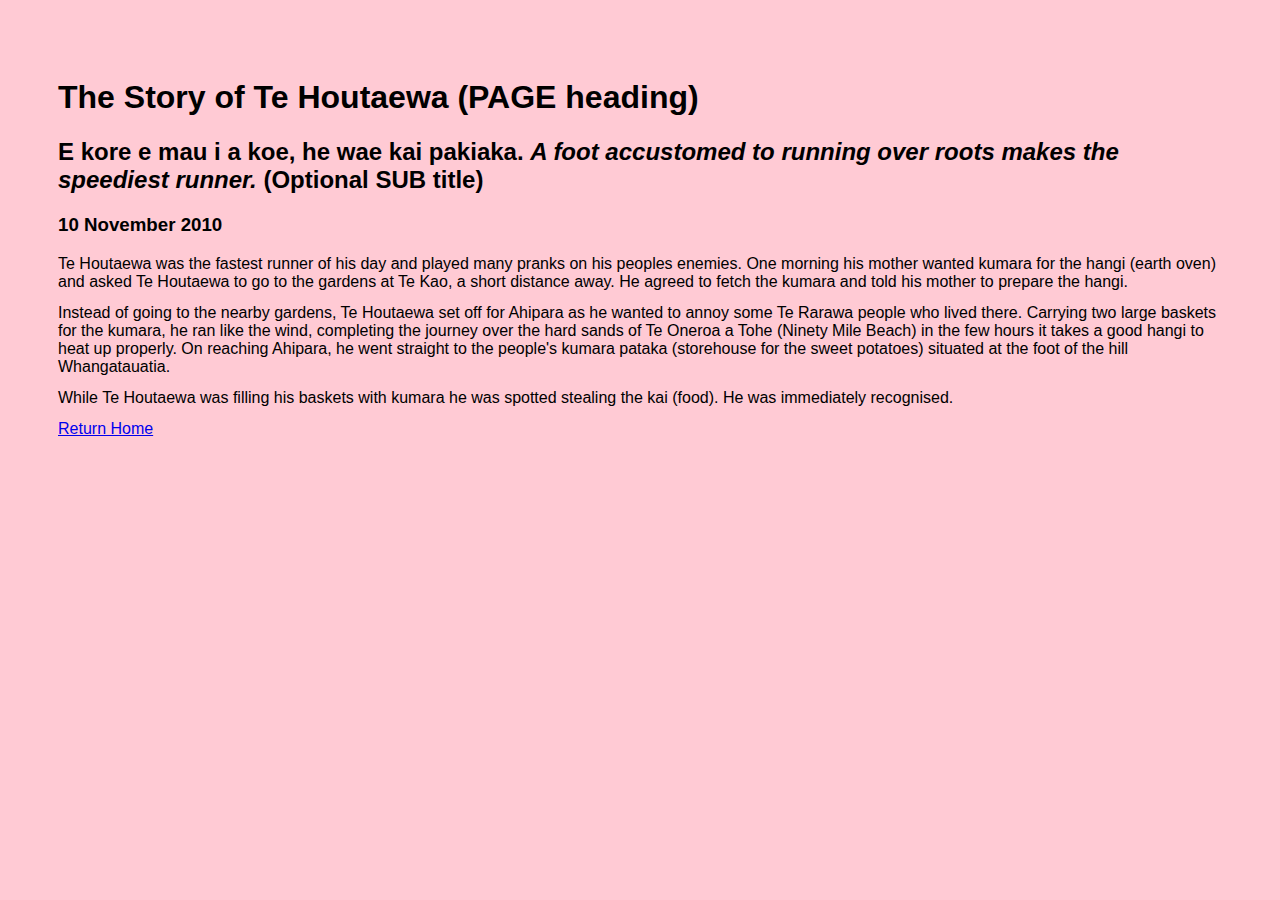
<file: blog/te-houtaewa.html>
<!DOCTYPE html>
<html>
  <head>
    <title>Stories and Legends (PAGE title)</title>
    <meta charset="UTF-8" />
    <link href="../styles/main.css" rel="stylesheet" type="text/css" />
  </head>

  <body>
    <h1>The Story of Te Houtaewa (PAGE heading)</h1>
    <h2>
      E kore e mau i a koe, he wae kai pakiaka.
      <em
        >A foot accustomed to running over roots makes the speediest runner.</em
      >
      (Optional SUB title)
    </h2>
    <h3>10 November 2010</h3>

    <p>
      Te Houtaewa was the fastest runner of his day and played many pranks on
      his peoples enemies. One morning his mother wanted kumara for the hangi
      (earth oven) and asked Te Houtaewa to go to the gardens at Te Kao, a short
      distance away. He agreed to fetch the kumara and told his mother to
      prepare the hangi.
    </p>
    <p>
      Instead of going to the nearby gardens, Te Houtaewa set off for Ahipara as
      he wanted to annoy some Te Rarawa people who lived there. Carrying two
      large baskets for the kumara, he ran like the wind, completing the journey
      over the hard sands of Te Oneroa a Tohe (Ninety Mile Beach) in the few
      hours it takes a good hangi to heat up properly. On reaching Ahipara, he
      went straight to the people's kumara pataka (storehouse for the sweet
      potatoes) situated at the foot of the hill Whangatauatia.
    </p>
    <p>
      While Te Houtaewa was filling his baskets with kumara he was spotted
      stealing the kai (food). He was immediately recognised.
    </p>
    <a href="../index.html">Return Home</a>

    <!-- this is a comment. -->
  </body>
</html>
</file>
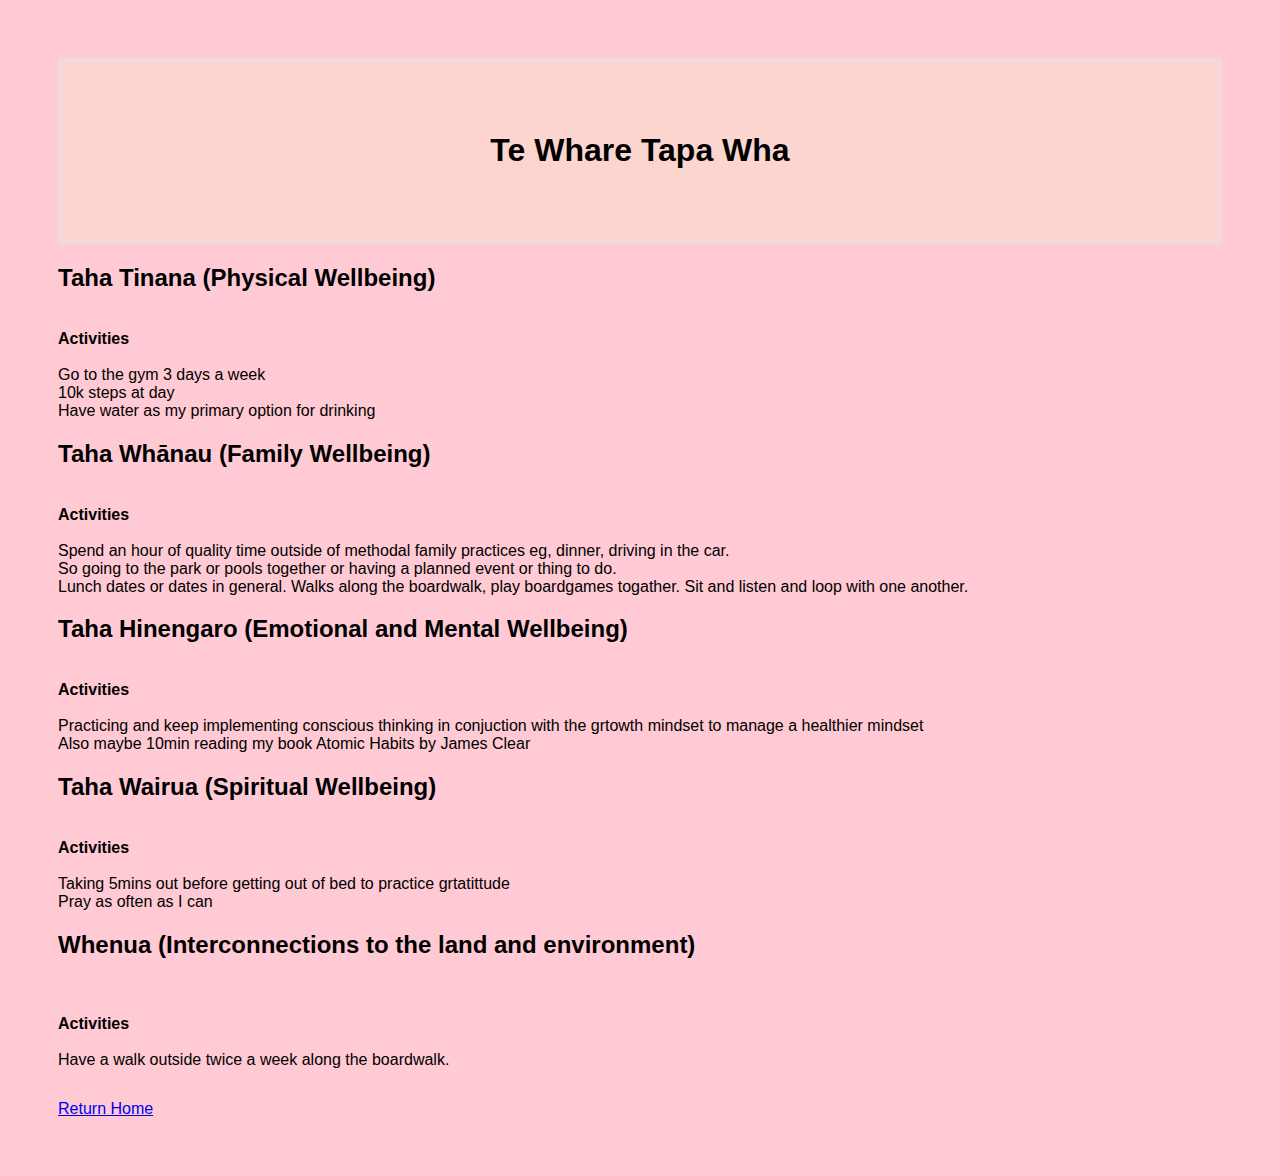
<file: blog/te-whare-tapa-wha.html>
<!DOCTYPE html>
<html lang="en">
  <head>
    <meta charset="UTF-8" />
    <meta name="viewport" content="width=device-width, initial-scale=1.0" />
    <link href="../styles/main.css" rel="stylesheet" type="text/css" />
    <title>Te Whare Tapa Wha</title>
  </head>
  <header>
    <h1>
      Te Whare Tapa Wha
    </h1>
  </header>
  <body>
    <div>
      <p>
        <h2>
          Taha Tinana (Physical Wellbeing)	
        </h2>
        <br>
        <strong>Activities</strong>
        <br>
        <br>
        Go to the gym 3 days a week
        <br>
        10k steps at day
        <br>
        Have water as my primary option for drinking
        <h2>
          Taha Whānau (Family Wellbeing)
        </h2>
        <br>
        <strong>Activities</strong>
        <br>
        <br>
        Spend an hour of quality time outside of methodal family practices eg, dinner, driving in the car.
        <br>
        So going to the park or pools together or having a planned event or thing to do.
        <br>
        Lunch dates or dates in general. Walks along the boardwalk, play boardgames togather. Sit and listen and loop with one another.
        <h2>
          Taha Hinengaro (Emotional and Mental Wellbeing)	
        </h2>
        <br>
        <strong>Activities</strong>
        <br>
        <br>
        Practicing and keep implementing conscious thinking in conjuction with the grtowth mindset to manage a healthier mindset
        <br>
        Also maybe 10min reading my book Atomic Habits by James Clear
        <h2>
          Taha Wairua (Spiritual Wellbeing)	
        </h2>
        <br>
        <strong>Activities</strong>
        <br>
        <br>
        Taking 5mins out before getting out of bed to practice grtatittude
        <br>
        Pray as often as I can
        <h2>
          Whenua (Interconnections to the land and environment)	
        </h2>
        <br>
        <br>
        <strong>Activities</strong>
        <br>
        <br>
        Have a walk outside twice a week along the boardwalk.
        <br>
        <br>
      </p>
    </div>

  </body>
  <footer>
    <a href="../index.html">Return Home</a>
  </footer>
</file>
<file: styles/main.css>
html {
  background-color: #ffcad4;
}

header {
  padding-top: 50px;
  padding-bottom: 50px;
  border-style: solid;
  border-color: #eadbdd;
  text-align: center;
  background-color: #fcd5ce;
}

body {
  font-size: medium;
  font-family: Arial, Helvetica, sans-serif;
  padding-right: 50px;
  padding-left: 50px;
  padding-top: 50px;
  padding-bottom: 50px;
  background-color: #ffcad4;
}

p {
  text-align: left;
  margin-top: 5pt;
  margin-bottom: 10pt;
}
.colourText {
  color: lightcoralx ;

}

.strong {
  font-size: large;
  font-weight: bold;
}
#container {
  display: flex;
  flex-wrap: wrap;
  padding: 10px;
}

#item {
  flex: 1 1 50%;
  padding: 10px;
  box-sizing: border-box;
  background-color: #fcd5ce;
}
#image-container {
  display: flex;
  align-items: center;
  justify-content: center;
}

#image-container img {
  max-width: 100%;
  height: auto;
}

.smaller-image {
  width: 500px;
  height: 500px;
}

.small-scale-image {
  width: 40%;
  height: 40%;
}

@media (max-width: 768px) {
  #item {
    flex: 1 1 100%;
  }
}
</file>
